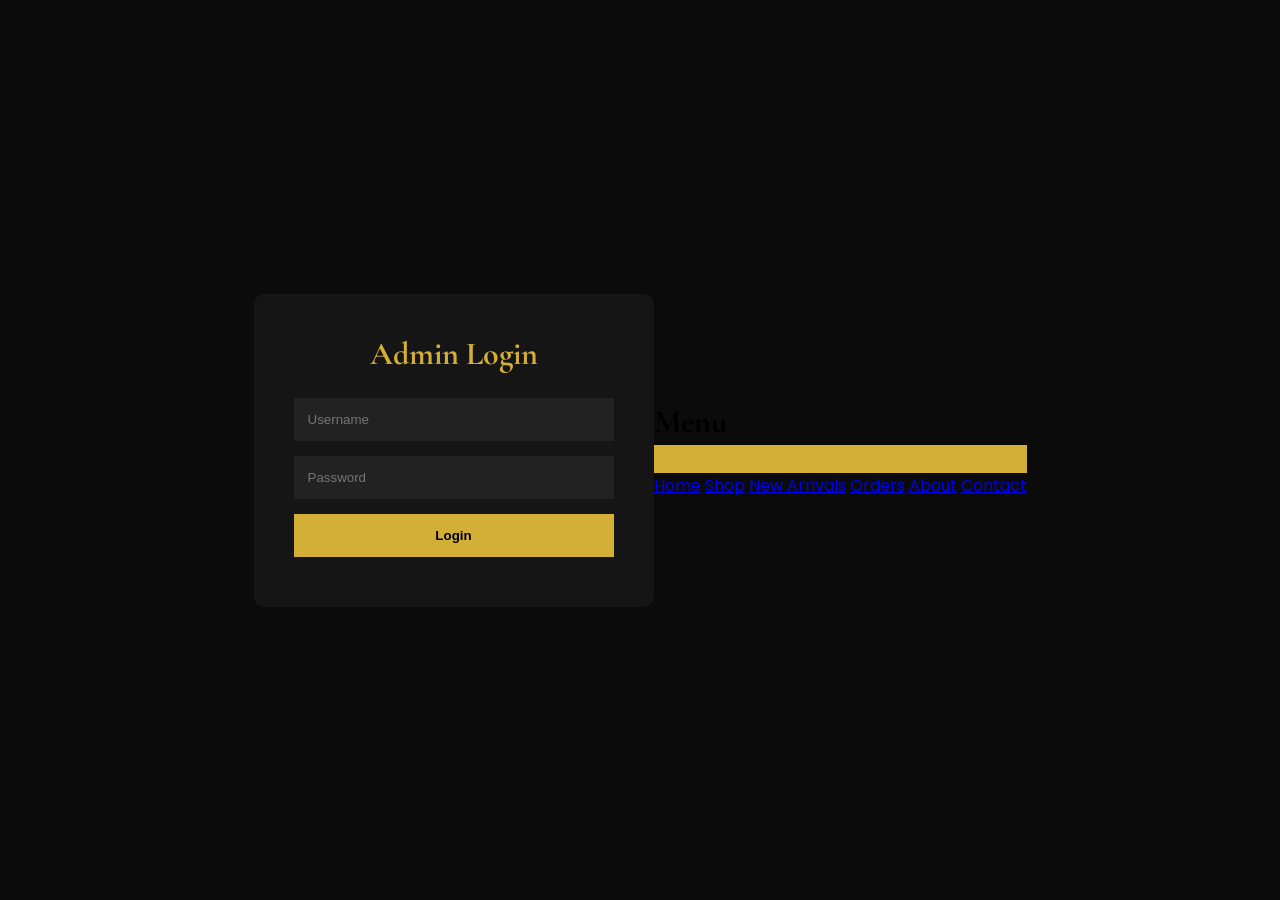
<file: admin-dashboard.html>
<!DOCTYPE html>
<html lang="en">
<head>
<meta charset="UTF-8">
<meta name="viewport" content="width=device-width, initial-scale=1.0, maximum-scale=1.0, user-scalable=0">
<title>Admin Dashboard - Amalouelle</title>
<link href="https://fonts.googleapis.com/css2?family=Cormorant+Garamond:wght@600&family=Poppins:wght@300;400;500;600&display=swap" rel="stylesheet">
<style>
* { margin:0; padding:0; box-sizing:border-box; }
body { background:#0b0b0b; font-family:Poppins,sans-serif; color:white; padding:40px; }
h1 { font-family:'Cormorant Garamond',serif; color:#d4af37; margin-bottom:30px; }
.dashboard-grid { display:grid; grid-template-columns:250px 1fr; gap:30px; }
.sidebar { background:#151515; padding:20px; border-radius:10px; }
.sidebar button { display:block; width:100%; padding:15px; background:transparent; border:none; color:white; text-align:left; cursor:pointer; font-size:16px; border-bottom:1px solid #333; }
.sidebar button:hover { color:#d4af37; }
.main-content { background:#151515; padding:30px; border-radius:10px; }
.stats { display:grid; grid-template-columns:repeat(3,1fr); gap:20px; margin-bottom:30px; }
.stat-card { background:#222; padding:20px; border-radius:8px; border-left:4px solid #d4af37; }
.stat-card h3 { color:#ccc; font-size:14px; margin-bottom:10px; }
.stat-card p { font-size:24px; font-weight:bold; color:#fff; }
table { width:100%; border-collapse:collapse; margin-top:20px; }
th, td { padding:12px; text-align:left; border-bottom:1px solid #333; }
th { color:#d4af37; }
.btn { background:#d4af37; color:black; border:none; padding:8px 15px; cursor:pointer; font-weight:bold; border-radius:4px; }
.btn-danger { background:#ff4b4b; color:white; }
input, select, textarea { width:100%; padding:10px; margin-bottom:15px; background:#222; border:none; color:white; border-radius:4px; }
.form-group { margin-bottom:15px; }
</style>
</head>
<body>

<h1>Admin Dashboard</h1>

<div class="dashboard-grid">
    <div class="sidebar">
        <button onclick="showSection('overview')">Overview</button>
        <button onclick="showSection('products')">Manage Products</button>
        <button onclick="showSection('add-product')">Add Product</button>
        <button onclick="logout()">Logout</button>
    </div>

    <div class="main-content">
        <div id="overview-section">
            <h2>Inventory Overview</h2>
            <div class="stats" id="dashboard-stats">
                <!-- Stats will load here -->
            </div>
        </div>

        <div id="products-section" style="display:none;">
            <h2>Manage Products</h2>
            <table>
                <thead>
                    <tr>
                        <th>ID</th>
                        <th>Name</th>
                        <th>Category</th>
                        <th>Price</th>
                        <th>Stock</th>
                        <th>Actions</th>
                    </tr>
                </thead>
                <tbody id="admin-product-list">
                    <!-- Products will load here -->
                </tbody>
            </table>
        </div>

        <div id="add-product-section" style="display:none;">
            <h2>Add New Product</h2>
            <div class="form-group">
                <input type="text" id="p-name" placeholder="Product Name">
            </div>
            <div class="form-group">
                <select id="p-cat">
                    <option value="Necklaces">Necklaces</option>
                    <option value="Earrings">Earrings</option>
                    <option value="Bracelets">Bracelets</option>
                    <option value="Rings">Rings</option>
                </select>
            </div>
            <div class="form-group">
                <input type="number" id="p-price" placeholder="Price (₦)">
            </div>
            <div class="form-group">
                <input type="number" id="p-stock" placeholder="Stock Quantity">
            </div>
            <div class="form-group">
                <textarea id="p-desc" placeholder="Description"></textarea>
            </div>
            <button class="btn" onclick="addNewProduct()">Save Product</button>
        </div>
    </div>
</div>

<script>
    // Check Auth
    if(localStorage.getItem("adminLoggedIn") !== "true") {
        window.location.href = "admin.html";
    }

    let products = JSON.parse(localStorage.getItem("products")) || [];

    function logout() {
        localStorage.removeItem("adminLoggedIn");
        window.location.href = "admin.html";
    }

    function showSection(id) {
        document.getElementById("overview-section").style.display = "none";
        document.getElementById("products-section").style.display = "none";
        document.getElementById("add-product-section").style.display = "none";
        document.getElementById(id + "-section").style.display = "block";
    }

    function renderDashboard() {
        // Stats
        let totalStock = products.reduce((sum, p) => sum + parseInt(p.stock), 0);
        let lowStock = products.filter(p => p.stock <= 3).length;
        
        document.getElementById("dashboard-stats").innerHTML = `
            <div class="stat-card">
                <h3>Total Products</h3>
                <p>${products.length}</p>
            </div>
            <div class="stat-card">
                <h3>Total Inventory</h3>
                <p>${totalStock}</p>
            </div>
            <div class="stat-card">
                <h3>Low Stock Alerts</h3>
                <p style="color:#ff4b4b;">${lowStock}</p>
            </div>
        `;

        // Product List
        let tbody = document.getElementById("admin-product-list");
        tbody.innerHTML = "";
        products.forEach(p => {
            tbody.innerHTML += `
                <tr>
                    <td>${p.id}</td>
                    <td>${p.name}</td>
                    <td>${p.category}</td>
                    <td>₦${parseInt(p.price).toLocaleString()}</td>
                    <td>${p.stock}</td>
                    <td>
                        <button class="btn btn-danger" onclick="deleteProduct(${p.id})">Delete</button>
                    </td>
                </tr>
            `;
        });
    }

    function addNewProduct() {
        let name = document.getElementById("p-name").value;
        let cat = document.getElementById("p-cat").value;
        let price = document.getElementById("p-price").value;
        let stock = document.getElementById("p-stock").value;
        let desc = document.getElementById("p-desc").value;

        if(!name || !price || !stock) {
            alert("Please fill required fields");
            return;
        }

        let newProduct = {
            id: Date.now(),
            name: name,
            category: cat,
            price: parseInt(price),
            stock: parseInt(stock),
            description: desc,
            image: "assets/hero.jpg" // mock image
        };

        products.push(newProduct);
        localStorage.setItem("products", JSON.stringify(products));
        alert("Product added!");
        renderDashboard();
        showSection("products");
    }

    function deleteProduct(id) {
        if(confirm("Are you sure?")) {
            products = products.filter(p => p.id !== id);
            localStorage.setItem("products", JSON.stringify(products));
            renderDashboard();
        }
    }

    document.addEventListener("DOMContentLoaded", renderDashboard);

</script>

<!-- SIDEBAR OVERLAY -->
<div id="sidebar-overlay" onclick="closeAllSidebars()"></div>

<!-- MOBILE SIDEBAR -->
<div id="mobile-sidebar" class="sidebar">
    <div class="cart-header">
        <h3 style="font-family:'Cormorant Garamond',serif; font-size:32px; color:var(--color-brown); margin:0;">Menu</h3>
        <button onclick="toggleMenu()">
            <i class="ph ph-x" style="font-size: 20px;"></i>
        </button>
    </div>
    <div class="mobile-nav-links">
        <a href="index.html">Home</a>
        <a href="shop.html">Shop</a>
        <a href="new-arrivals.html">New Arrivals</a>
        <a href="orders.html">Orders</a>
        <a href="about.html">About</a>
        <a href="contact.html">Contact</a>
    </div>
</div>

</body>
</html>
</file>
